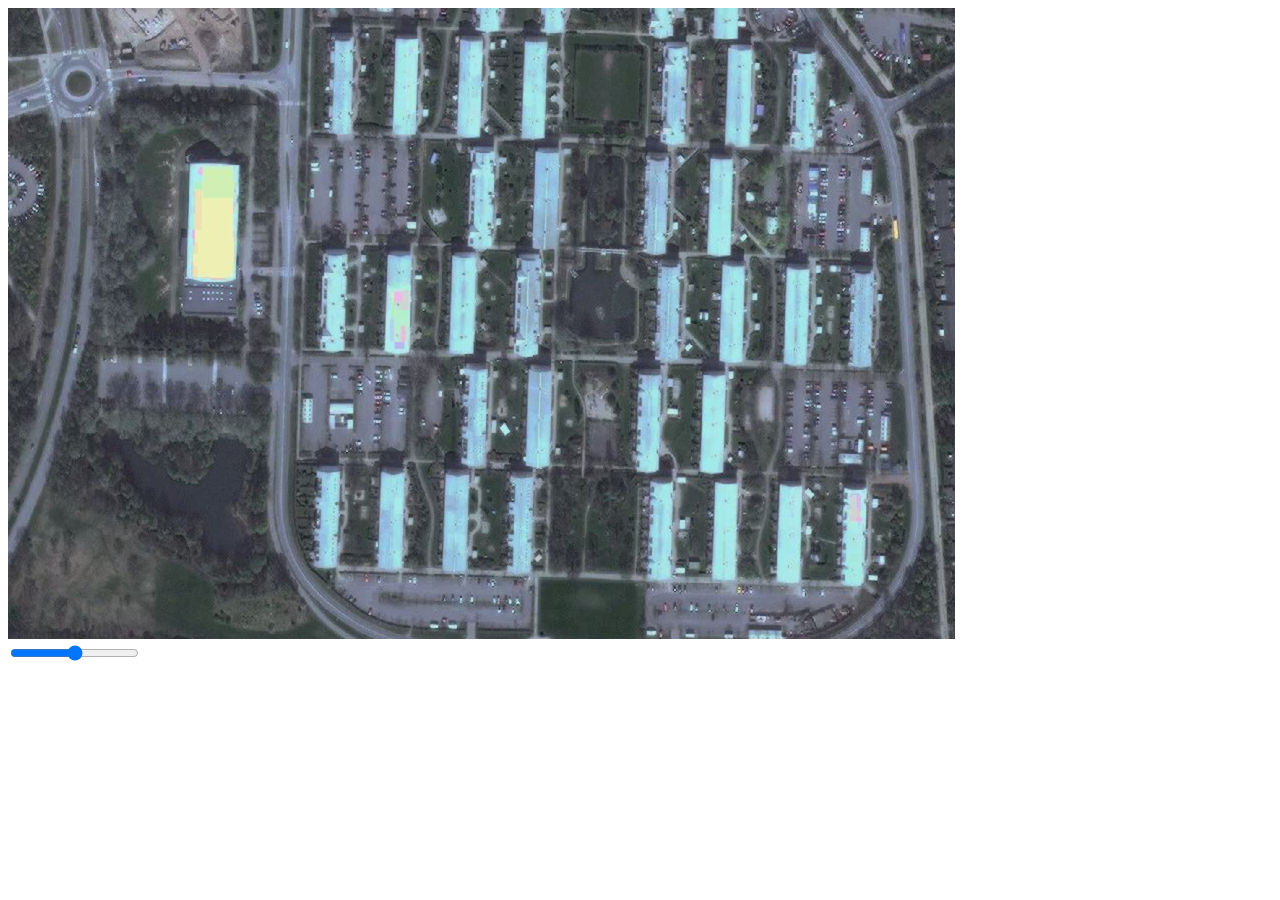
<file: blit/index.html>
<!DOCTYPE html>
<html>
    <head>
        <title>blit</title>
        <link rel='stylesheet' type='text/css' href='' />
        <meta http-equiv='content-type' content='text/html; charset=utf-8' />
    </head>
    <body>
        <canvas id='c' width='947' height='631'></canvas>
        <br />
        <form>
            <input id='threshold' min='0' max='255' type='range' width='300' />
        </form>
        <script src='blit.js'></script>
        <script>
        (function() {
            var lenna = new Image(),
                c = document.getElementById('c'),
                ctx = c.getContext('2d');

            lenna.src = 'map.png';

            lenna.addEventListener('load', function() {
                ctx.drawImage(lenna, 0, 0);

                var b = blit(ctx);

                document.getElementById('threshold').onchange = function() {
                    b.threshold(+this.value, +this.value, +this.value);
                };
            });
        })();
        </script>
    </body>
</html>
</file>
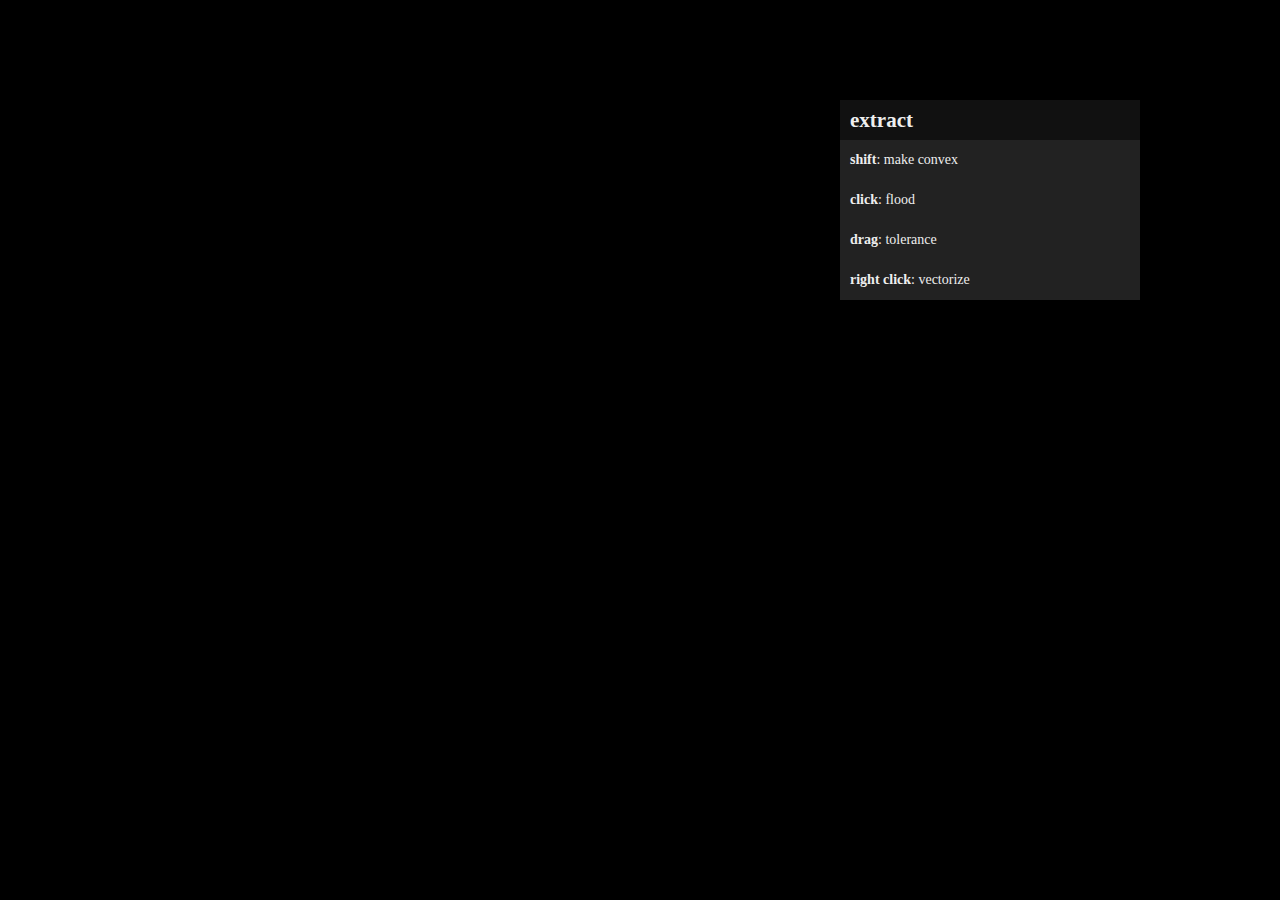
<file: fastflood/index.html>
<!DOCTYPE html>
<html>
    <head>
        <title></title>
        <link rel='stylesheet' type='text/css' href='site.css' />
        <meta http-equiv='content-type' content='text/html; charset=utf-8' />
        <script src="http://d3js.org/d3.v3.min.js" charset="utf-8"></script>
    </head>
    <body>
        <div class='rel'>
            <canvas id='base'></canvas>
            <canvas id='tmp'></canvas>
            <canvas id='overlay'></canvas>
            <div id='controls'>
                <h2 class='pad1'>extract</h2>
                <div class='pad1'>
                    <strong>shift</strong>: make convex
                </div>
                <div class='pad1'>
                    <strong>click</strong>: flood
                </div>
                <div class='pad1'>
                    <strong>drag</strong>: tolerance
                </div>
                <div class='pad1'>
                    <strong>right click</strong>: vectorize
                </div>
            </div>
        </div>
        <script src='floodfill.js'></script>
        <script src='site.js'></script>
    </body>
</html>
</file>
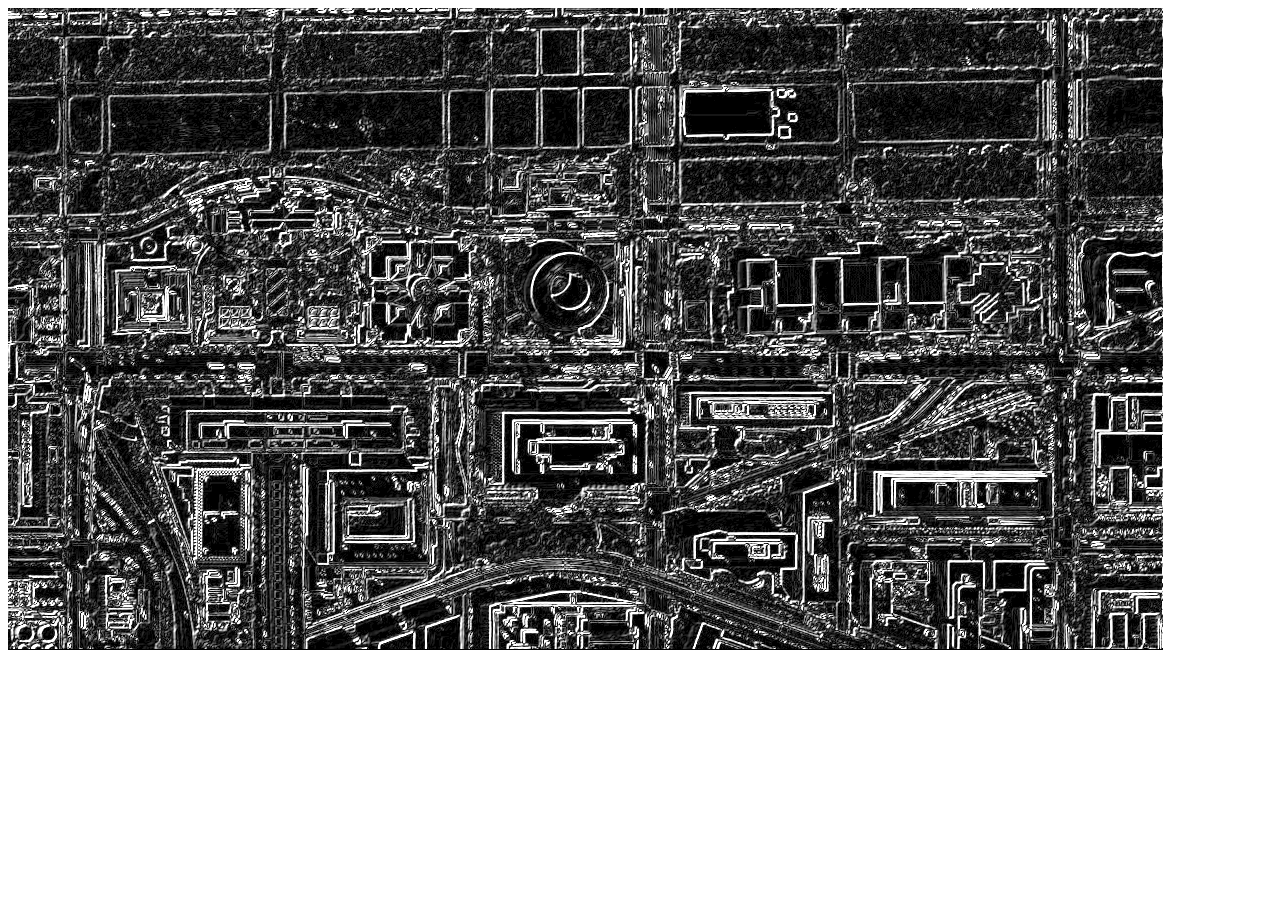
<file: sobel/index.html>
<!DOCTYPE html>
<html>
    <head>
        <title></title>
        <link rel='stylesheet' type='text/css' href='' />
        <meta http-equiv='content-type' content='text/html; charset=utf-8' />
    </head>
    <body>
        <img style='display:none;' src='dc.png' />
        <canvas />
        <script src='filter.js'></script>
        <script>
        window.addEventListener('load', function () {
            var img = document.querySelector('img');
            var canvas = document.querySelector('canvas');
            canvas.width = img.width;
            canvas.height = img.height;

            var cc = canvas.getContext('2d');
            cc.drawImage(img, 0, 0);

            var bitmap = cc.getImageData(0, 0, canvas.width, canvas.height);
            cc.clearRect(0, 0, canvas.width, canvas.height);

			var gray = grayscale(bitmap);
			//var out = convolute(gray, horizontalSobel);
			//var out = convolute(gray, verticalSobel);
			var out = convolute(gray, Sobel);
			console.log(out, 'out');
			cc.putImageData(out, 0, 0);
        }, false);
        </script>
    </body>
</html>
</file>
<file: fastflood/site.css>
body {
    max-width:1000px;
    margin:100px auto;
    background:#000;
}

.poly {
    stroke-width:3;
    stroke:cyan;
    fill:none;
}

.rel {
    position:relative;
}

#controls {
    background:#222;
    width:300px;
    position:absolute;
    right:0;
    top:0;
    color:#eee;
    box-sizing:border-box;
    font:normal 14px/20px 'Menlo';
}

.pad1 {
    padding:10px;
}

h2 {
    margin:0;
    background:#111;
}

canvas, svg {
    top:0;
    left:0;
    position:absolute;
}

svg {
    pointer-events:none;
}

.guide {
    fill:#FFC057;
    stroke-width:1;
    stroke:#111;
}

.tolerance {
    fill:#FFC057;
    fill-opacity:0.1;
    stroke-width:2;
    stroke:#111;
}
</file>
